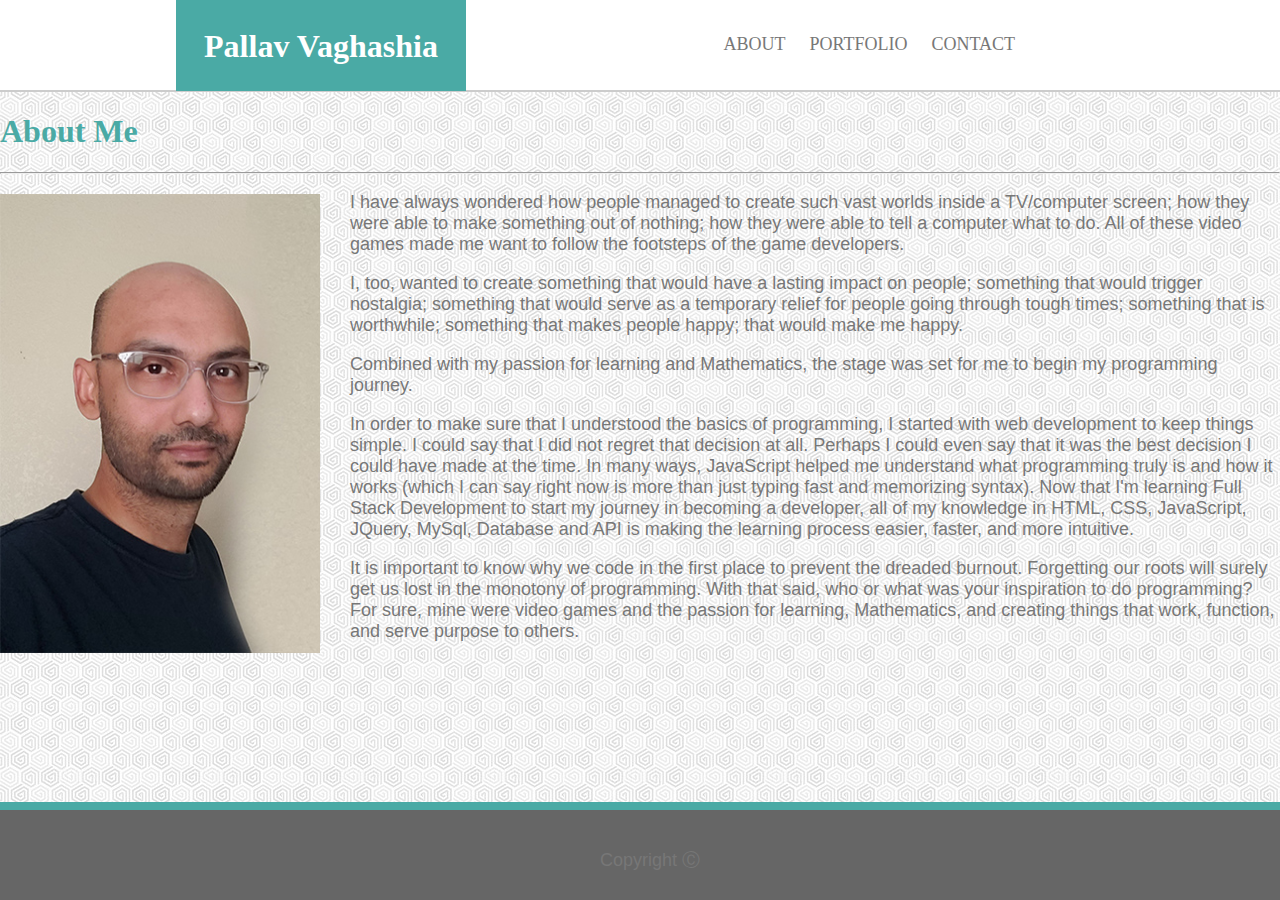
<file: index.html>
<!DOCTYPE html>
<html lang="en">

<head>
    <meta charset="UTF-8">
    <meta name="viewport" content="width=device-width, initial-scale=1.0">
    <meta http-equiv="X-UA-Compatible" content="ie=edge">
    <title>PALLAV VAGHASHIA - ABOUT ME</title>

    <link rel="stylesheet" type="text/css" href="css/style.css">

</head>

<body>
    <div class="header">
        <div class="name">
            <h1>Pallav Vaghashia</h1>
        </div>
        <div class-"buffer">
        </div>
        <div class="header_right">
            <a href="index.html">ABOUT</a>
            <a href="portfolio.html">PORTFOLIO</a>
            <a href="contact.html">CONTACT</a>
        </div>
    </div>



        <h1 class="main_text">About Me</h1>
        <hr>
        <div>
            <img src="images/paul.jpg" class="pic" alt="Pallav">
        </div>
        <p> I have always wondered how people managed to create such vast worlds inside a TV/computer screen; how they
            were able to make something out of nothing; how they were able to tell a computer what to do. All of these
            video games made me want to follow the footsteps of the game developers.

            <p>I, too, wanted to create something that would have a lasting impact on people; something that would
                trigger nostalgia; something that would serve as a temporary relief for people going through tough
                times; something that is worthwhile; something that makes people happy; that would make me happy.
            </p>

            <p>Combined with my passion for learning and Mathematics, the stage was set for me to begin my programming
                journey.</p>

            <p>In order to make sure that I understood the basics of programming, I started with web development to keep
                things simple. I could say that I did not regret that decision at all. Perhaps I could even say that it
                was the best decision I could have made at the time. In many ways, JavaScript helped me understand what
                programming truly is and how it works (which I can say right now is more than just typing fast and
                memorizing syntax). Now that I'm learning Full Stack Development to start my journey in becoming a
                developer, all of my knowledge in HTML, CSS, JavaScript, JQuery, MySql, Database and API is making the
                learning process easier, faster, and more intuitive.</p>

            <p>It is important to know why we code in the first place to prevent the dreaded burnout. Forgetting our
                roots will surely get us lost in the monotony of programming. With that said, who or what was your
                inspiration to do programming? For sure, mine were video games and the passion for learning,
                Mathematics, and creating things that work, function, and serve purpose to others.</p>
    </div>



    <div class="footer">
        <p class="copyright">Copyright &#9400</p>
    </div>

</body>

</html>
</file>
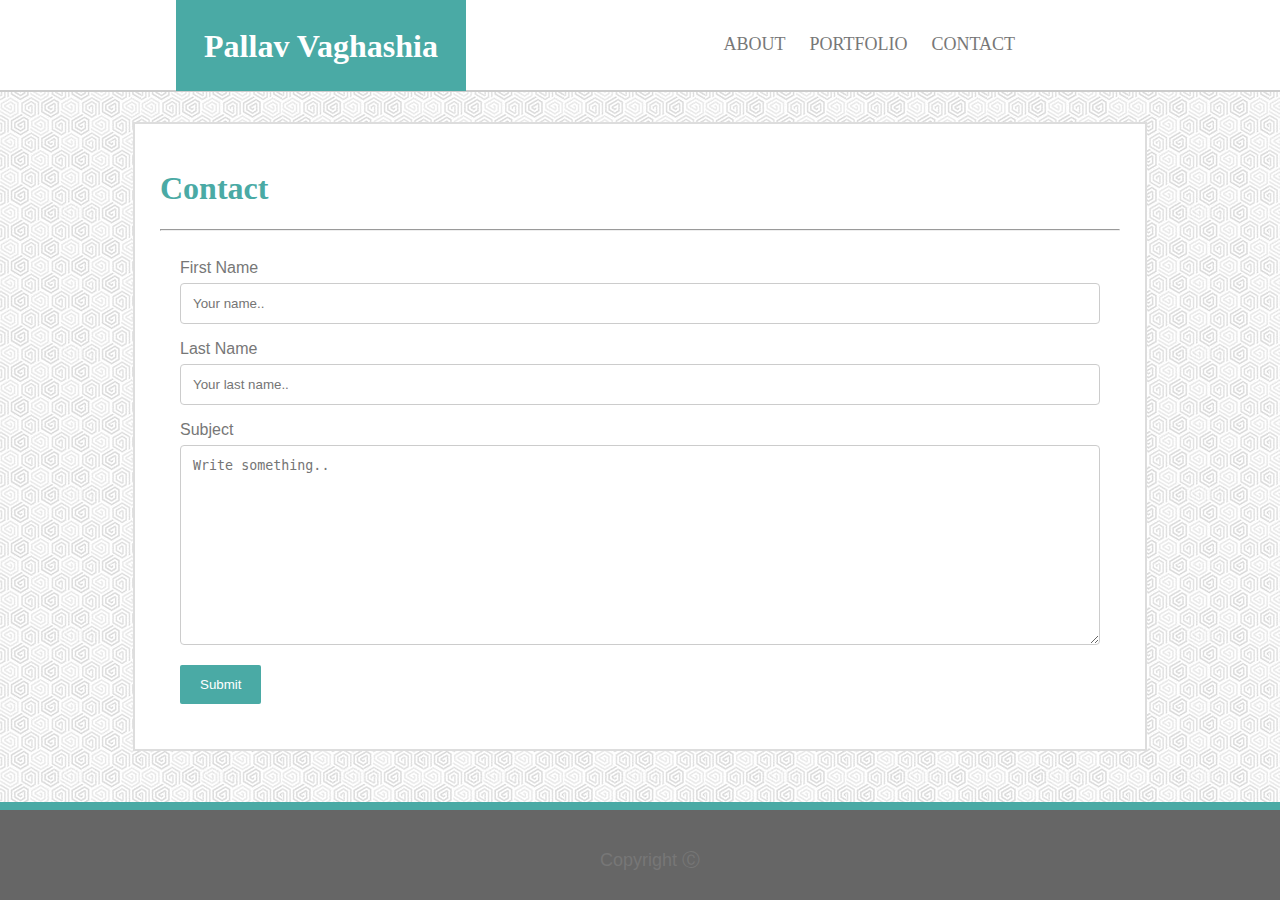
<file: contact.html>
<!DOCTYPE html>
<html lang="en">

<head>
    <meta charset="UTF-8">
    <meta name="viewport" content="width=device-width, initial-scale=1.0">
    <meta http-equiv="X-UA-Compatible" content="ie=edge">
    <title>PALLAV VAGHASHIA - CONTACT</title>

    <link rel="stylesheet" type="text/css" href="css/style.css">
</head>

<body>
    <div class="header">
        <div class="name">
            <h1>Pallav Vaghashia</h1>
        </div>
        <div class="header_right">
            <a href="index.html">ABOUT</a>
            <a href="portfolio.html">PORTFOLIO</a>
            <a href="contact.html">CONTACT</a>
        </div>
    </div>
    <div class="main">
        <h1 class="main_text">Contact</h1>
        <hr>
        <div class="container">
            <form action="/action_page.php">
              <label for="fname">First Name</label>
              <input type="text" id="fname" name="firstname" placeholder="Your name..">
          
              <label for="lname">Last Name</label>
              <input type="text" id="lname" name="lastname" placeholder="Your last name..">
          
              <label for="subject">Subject</label>
              <textarea id="subject" name="subject" placeholder="Write something.." style="height:200px"></textarea>
          
              <input type="submit" value="Submit">
            </form>
          </div>


        <div class="footer">
            <p class="copyright">Copyright &#9400</p>
        </div>

</body>

</html>
</file>
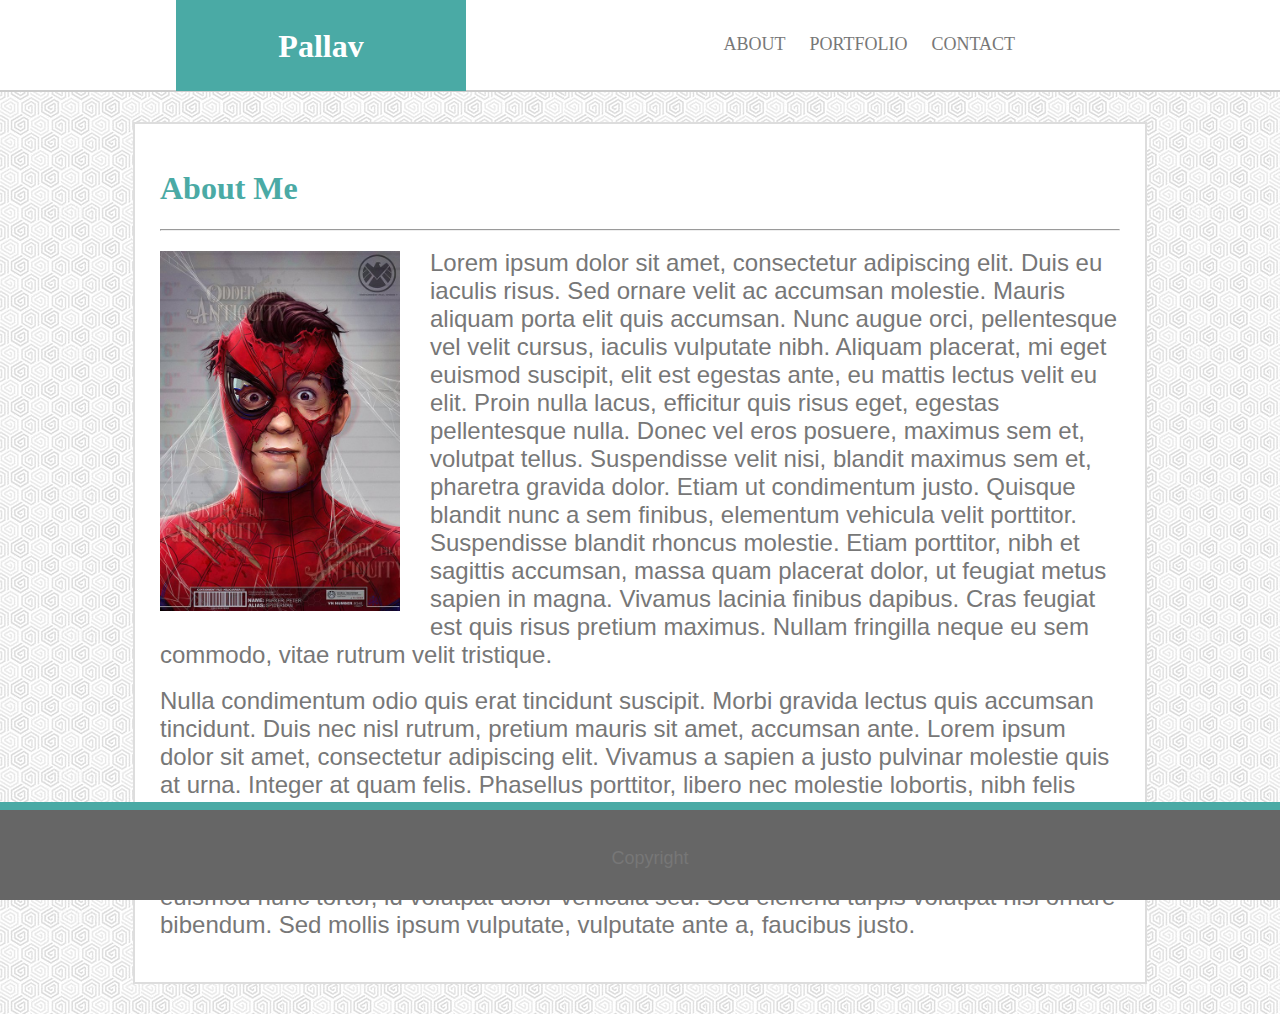
<file: portfolio.html>
<!DOCTYPE html>
<html lang="en">

<head>
    <meta charset="UTF-8">
    <meta name="viewport" content="width=device-width, initial-scale=1.0">
    <meta http-equiv="X-UA-Compatible" content="ie=edge">
    <title>Document</title>

    <link rel="stylesheet" type="text/css" href="css/style.css">
</head>

<body>
    <div class="header">
        <div class="name">
        <h1>Pallav</h1>
    </div>
        <div class="header_right">
            <a href="#about">ABOUT</a>
            <a href="#portfolio">PORTFOLIO</a>
            <a href="#contact">CONTACT</a>
        </div>
    </div>
    <div class="main">
        <h1 class="main_text">About Me</h1>
        <hr>
        <div>
                <img src="images/spiderman.jpg" class="pic" alt="Pallav">
        </div>
        <p><font size="5">Lorem ipsum dolor sit amet, consectetur adipiscing elit. Duis eu iaculis risus. Sed ornare velit ac accumsan molestie. Mauris aliquam porta elit quis accumsan. Nunc augue orci, pellentesque vel velit cursus, iaculis vulputate nibh. Aliquam placerat, mi eget euismod suscipit, elit est egestas ante, eu mattis lectus velit eu elit. Proin nulla lacus, efficitur quis risus eget, egestas pellentesque nulla. Donec vel eros posuere, maximus sem et, volutpat tellus. Suspendisse velit nisi, blandit maximus sem et, pharetra gravida dolor. Etiam ut condimentum justo. Quisque blandit nunc a sem finibus, elementum vehicula velit porttitor. Suspendisse blandit rhoncus molestie. Etiam porttitor, nibh et sagittis accumsan, massa quam placerat dolor, ut feugiat metus sapien in magna. Vivamus lacinia finibus dapibus. Cras feugiat est quis risus pretium maximus. Nullam fringilla neque eu sem commodo, vitae rutrum velit tristique.</font></p>

        <p><font size="5">Nulla condimentum odio quis erat tincidunt suscipit. Morbi gravida lectus quis accumsan tincidunt. Duis nec nisl rutrum, pretium mauris sit amet, accumsan ante. Lorem ipsum dolor sit amet, consectetur adipiscing elit. Vivamus a sapien a justo pulvinar molestie quis at urna. Integer at quam felis. Phasellus porttitor, libero nec molestie lobortis, nibh felis dapibus metus, ac volutpat erat lacus quis felis. Sed at bibendum libero. Etiam sodales, velit consequat tempor rhoncus, purus felis porttitor dui, ac venenatis diam erat non nisl. Donec auctor luctus tellus, ut pulvinar mi accumsan vitae. Nam eget rutrum elit. Nullam euismod nunc tortor, id volutpat dolor vehicula sed. Sed eleifend turpis volutpat nisi ornare bibendum. Sed mollis ipsum vulputate, vulputate ante a, faucibus justo.</p>
    </div>

    <div class="footer">
        <p class="copyright">Copyright</p>
    </div>

</body>

</html>
</file>
<file: css/style.css>
body {
    margin:0;
    background-image: url("../images/back3.jpg");
    background-repeat: repeat;
  }

p {
color: #777777;
font-size: 18px;
font-family: 'Arial', 'Helvetica Nesue', Helvetica, sans-serif;
  }

a{
color: #777777;
font-family: 'Georgia', Times, 'Times New Roman', serif;
}

.header{
    overflow: hidden;
    height: 50px;
    background-color: #ffffff;
    padding: 20px 10px;
    border-bottom: 2px solid#cccccc;
}



.header a{
    float: left;
    color: #777777;
    text-align: center;
    padding: 12px;
    text-decoration: none;
    font-size: 18px; 
    line-height: 25px;
}

    
.header_right {
   float: right;
   position: absolute;
   right: 253px; 
}

.about{
    float: left;
    position: left;
    width: 100px;
    height: 50px;
}

.portfoli{
    float: left;
    position: left;
    width: 100px;
    height: 50px;
}

.contact{
    float: left;
    position: left;
    width: 100px;
    height: 50px;
}


.name{
  float: left;
  margin-left: 166px;
  margin-right: 100px;
  position: absolute;
  line-height: 10px;
  top: 0px;
  text-align: center;
  padding: 20px;
  width: 250px;
  height: 51px;
  color: white;
  background: #4aaaa5;
}

.buffer{
  width: 250px;
  height: 51px;
}

.main{
  margin: 30px auto;
  background-color:#ffffff;
  border: 2px solid #dddddd;
  width: 960px;
  height: 150%;
  padding: 25px;
}


.main_text{
    color: #4aaaa5;
}

.pic{
    float: left;
    width: 25%;
    height: auto;
    margin-right: 30px;
    margin-top: 12px;
    margin-bottom: 30px;
  }

  .portfolio{
    float: left;
    margin-right: 30px;
    margin-top: 20px;
    margin-bottom: 30px;
  }

.copyright{
    text-align: center;
}
.footer{
    position: fixed;
    left: 0;
    bottom: 0;
    width: 100%;
    height: 50px;
    padding: 20px 10px;
    border-top: 8px solid #4aaaa5;
    background-color: #666666;
}

label{
  font-family: 'Arial', 'Helvetica Neue', Helvetica, sans-serif;
  color: #777777;
}


input[type=text], select, textarea{
  color: #777777;
  width: 100%;
  padding: 12px;
  border: 1px solid #ccc;
  border-radius: 4px;
  box-sizing: border-box;
  margin-top: 6px;
  margin-bottom: 16px;
  resize: vertical;
}

input[type=submit] {
  background-color: #4aaaa5;
  color: white;
  padding: 12px 20px;
  border: none;
  border-radius: 2px;
  cursor: pointer;
}

.container {
  border-radius: 5px;
  padding: 20px;
}
</file>
